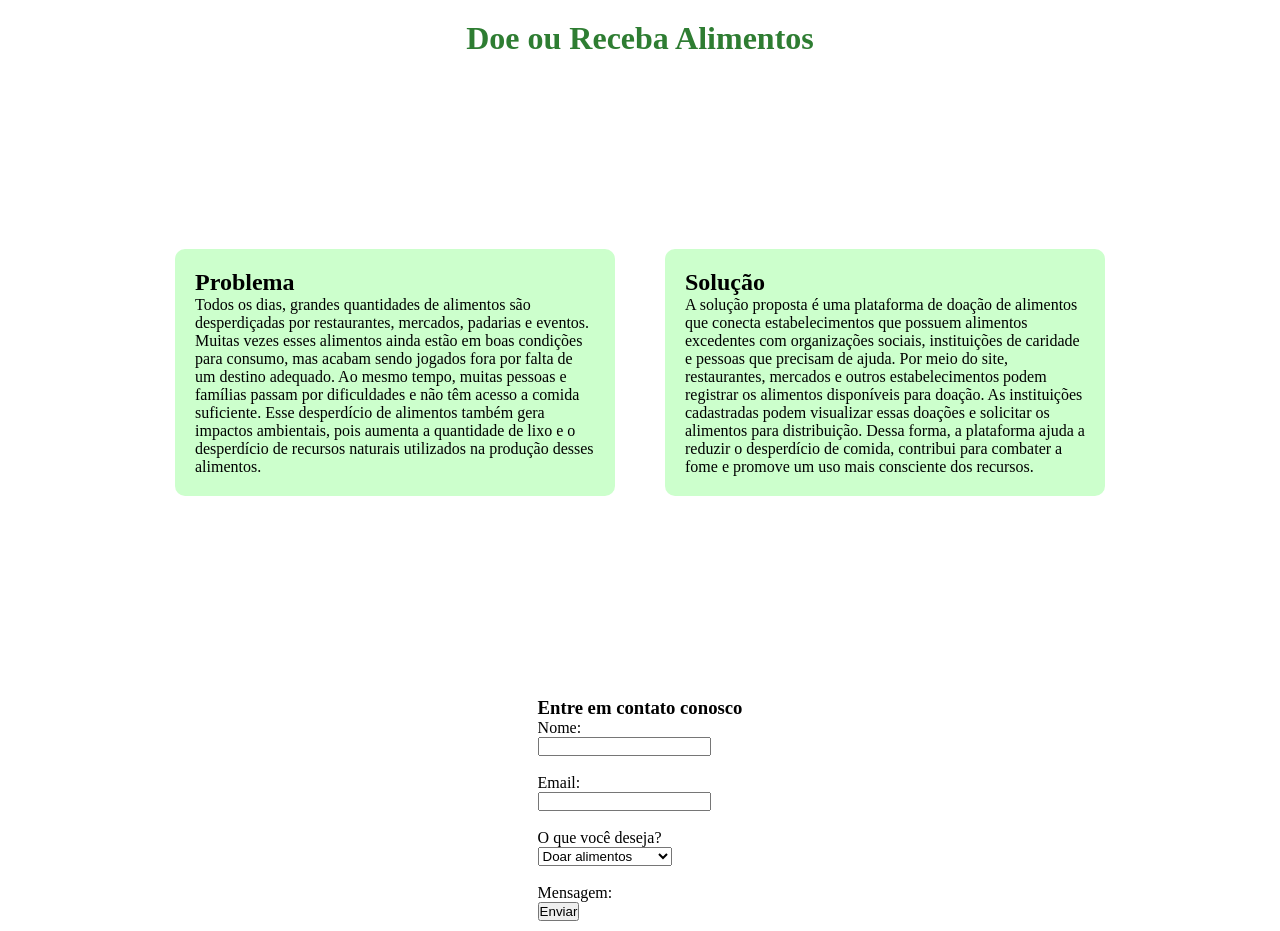
<file: landing page/index.html>
<!DOCTYPE html>
<html lang="pt-br">
<head>
    <meta charset="UTF-8">
    <meta name="viewport" content="width=device-width, initial-scale=1.0">
    <link rel="stylesheet" href="style.css">
    <title>Doação</title>
</head>
<body>

<header>
    <h1>Doe ou Receba Alimentos</h1>
</header>

<main>
    <div class="container">
        <div class="bloco p"> 
            <h2>Problema</h2>
            <p>Todos os dias, grandes quantidades de alimentos são desperdiçadas por restaurantes, mercados, padarias e eventos. Muitas vezes esses alimentos ainda estão em boas condições para consumo, mas acabam sendo jogados fora por falta de um destino adequado. Ao mesmo tempo, muitas pessoas e famílias passam por dificuldades e não têm acesso a comida suficiente. Esse desperdício de alimentos também gera impactos ambientais, pois aumenta a quantidade de lixo e o desperdício de recursos naturais utilizados na produção desses alimentos.</p>
        </div>
        <div class="bloco s">
            <h2>Solução</h2>
            <p>A solução proposta é uma plataforma de doação de alimentos que conecta estabelecimentos que possuem alimentos excedentes com organizações sociais, instituições de caridade e pessoas que precisam de ajuda. Por meio do site, restaurantes, mercados e outros estabelecimentos podem registrar os alimentos disponíveis para doação. As instituições cadastradas podem visualizar essas doações e solicitar os alimentos para distribuição. Dessa forma, a plataforma ajuda a reduzir o desperdício de comida, contribui para combater a fome e promove um uso mais consciente dos recursos.</p>
        </div>
    </div>
</main>
<footer>
    <div class="formu">
        <form>
            <h3>Entre em contato conosco</h3>
            <label for="nome">Nome:</label><br>
            <input type="text" id="nome" name="nome" required><br><br>
            <label for="email">Email:</label><br>
            <input type="email" id="email" name="email" required><br><br>
            <label for="tipo">O que você deseja?</label><br>
            <select id="tipo" name="tipo">
                <option>Doar alimentos</option>
                <option>Receber alimentos</option>
            </select><br><br>
            <label for="mensagem">Mensagem:</label><br>
            <button type="submit">Enviar</button>
        </div>
    </form>
</footer>

</body>
</html>
</file>
<file: landing page/style.css>
*{
    margin: 0;
    padding: 0;
}

header{
    display: flex;
    justify-content: center;
    text-align: center;
    color: #2E7D32;
    margin-top: 20px;
}
.container{
    display: flex;
    justify-content: center;
    gap: 50px;
}
.bloco{
    width: 400px;
    padding: 20px;
    border-radius: 10px;
    background-color: rgb(189, 186, 186);
}
.p{
    background-color: #ccffcc;
    color: rgb(0, 0, 0);
}
.s{
    background-color: #ccffcc;
    color: black;
}

main{
    display: flex;
    justify-content: center;
    align-items: center;
    height: 70vh;
}
.formu{
    display: flex;
    flex-direction: column;
    justify-content: center;
    align-items: center;
    margin: 10px;
}
</file>
